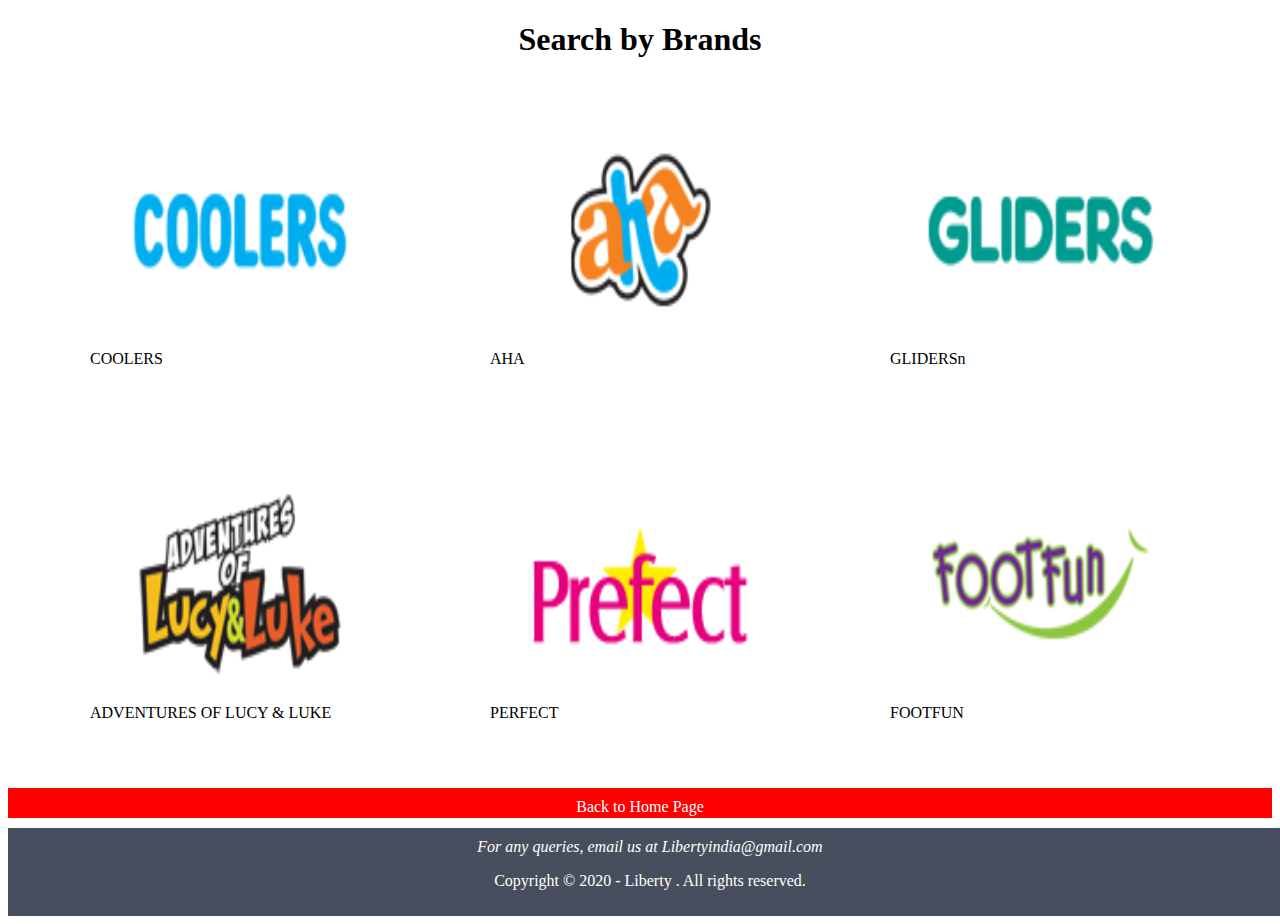
<file: brands.html>
<!DOCTYPE html>
<html>
<head>
	<title>Brands</title>
	<link rel="stylesheet" type="text/css" href="men.css">
</head>
<body>

	<div class="write">
    <h1>Search by Brands</h1>    
    </div>
<div class="flex-container">
    <div> <img  src="br1.png" alt="error" width="300px" height="200px" ><p>COOLERS</p></div>
    <div> <img  src="br2.png" alt="error" width="300px" height="200px"><p>AHA</p></div>
    <div> <img  src="br3.png" alt="error" width="300px" height="200px" ><p>GLIDERSn</p></div>
    <div> <img  src="br4.png" alt="error"width="300px" height="200px" ><p>ADVENTURES OF LUCY & LUKE<p></div>
    <div> <img  src="br5.png" alt="error"width="300px" height="200px" ><p>PERFECT</p></div>
    <div> <img  src="br6.png" alt="error" width="300px" height="200px"><p>FOOTFUN</p></div>
   
</div>

    
		<!--back to home page-->
		<div class="homepage header">
			<a href="WDProj.html"style="color: white; text-decoration: none;">Back to Home Page</a>
		</div>
		<!--end-->
		</div>
    <!-- footer -->
 <div class="foot"> 
<!--footer section-->
            <div class="header footer">
<address>
    For any queries, email us at Libertyindia@gmail.com
  </address>
  <p>Copyright © 2020 - Liberty . All rights reserved.</p>
</div>
</body>
</div>
</html>
</file>
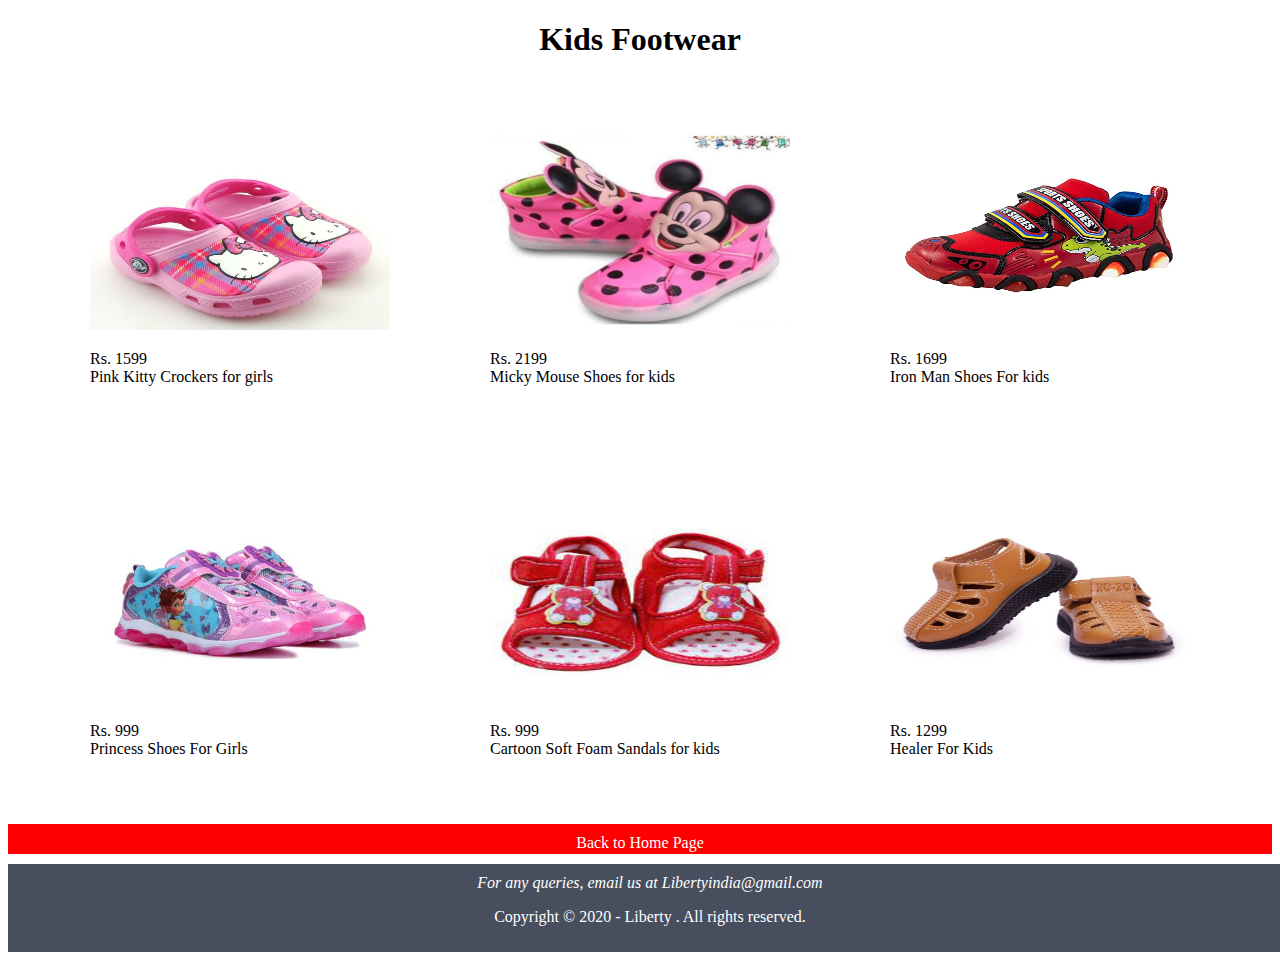
<file: kids.html>
<!DOCTYPE html>
<html>
<head>
	<title>Kids</title>
	<link rel="stylesheet" type="text/css" href="men.css">
</head>
<body>

	<div class="write">
    <h1>Kids Footwear</h1>    
    </div>
<div class="flex-container">
    <div> <img  src="kid1.jpg" alt="error" width="300px" height="200px" ><p>Rs. 1599 <br>Pink Kitty Crockers for girls </p></div>
    <div> <img  src="kid2.jpg" alt="error" width="300px" height="200px"><p>Rs. 2199 <br>Micky Mouse Shoes for kids</p></div>
    <div> <img  src="kid3.jpg" alt="error" width="300px" height="200px" ><p>Rs. 1699<br>Iron Man Shoes For kids</p></div>
    <div> <img  src="kid4.jpg" alt="error"width="300px" height="200px" ><p>Rs. 999<br>Princess Shoes For Girls<p></div>
    <div> <img  src="kid5.jpg" alt="error"width="300px" height="200px" ><p>Rs. 999<br>Cartoon Soft Foam Sandals for kids</p></div>
    <div> <img  src="kid6.jpeg" alt="error" width="300px" height="200px"><p>Rs. 1299<br>Healer For Kids</p></div>
   
</div>

    
		<!--back to home page-->
		<div class="homepage header">
			<a href="WDProj.html"style="color: white; text-decoration: none;">Back to Home Page</a>
		</div>
		<!--end-->
		</div>
    <!-- footer -->
 <div class="foot"> 
<!--footer section-->
            <div class="header footer">
<address>
    For any queries, email us at Libertyindia@gmail.com
  </address>
  <p>Copyright © 2020 - Liberty . All rights reserved.</p>
</div>
</body>
</div>
</html>
</file>
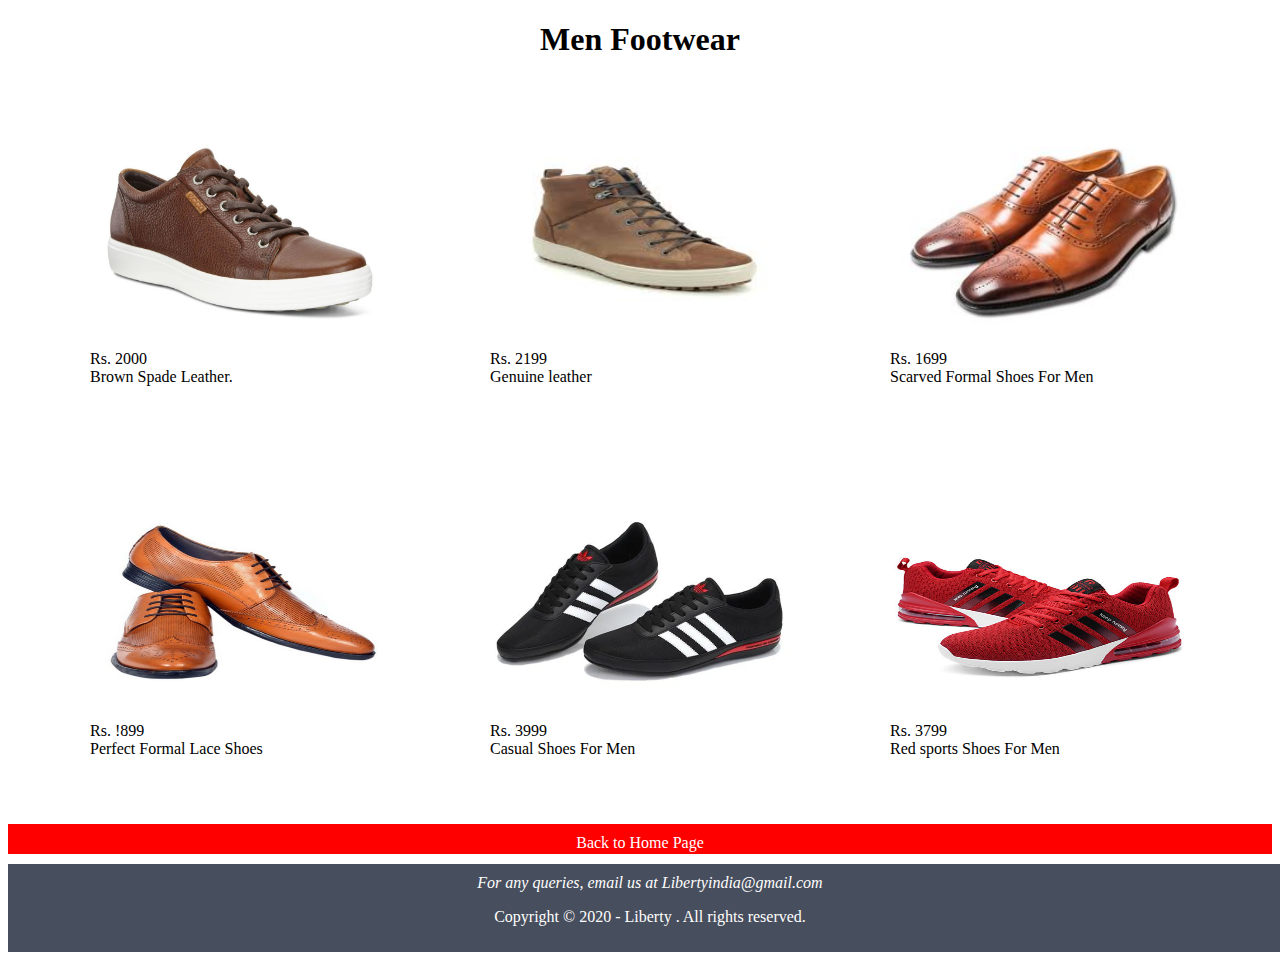
<file: men.html>
<!DOCTYPE html>
<html>
<head>
	<title>Men</title>
	<link rel="stylesheet" type="text/css" href="men.css">
</head>
<body>

	<div class="write">
    <h1>Men Footwear</h1>    
    </div>
<div class="flex-container">
    <div> <img  src="men1.jpg" alt="error" width="300px" height="200px" ><p>Rs. 2000 <br>Brown Spade Leather.</p></div>
    <div> <img  src="men2.jpg" alt="error" width="300px" height="200px"><p>Rs. 2199 <br>Genuine leather</p></div>
    <div> <img  src="men3.jpg" alt="error" width="300px" height="200px" ><p>Rs. 1699<br>Scarved Formal Shoes For Men</p></div>
    <div> <img  src="men4.png" alt="error"width="300px" height="200px" ><p>Rs. !899<br>Perfect Formal Lace Shoes<p></div>
    <div> <img  src="men5.webp" alt="error"width="300px" height="200px" ><p>Rs. 3999<br>Casual Shoes For Men</p></div>
    <div> <img  src="men6.jpg" alt="error" width="300px" height="200px"><p>Rs. 3799<br>Red sports Shoes For Men</p></div>
   
</div>

    
		<!--back to home page-->
		<div class="homepage header">
			<a href="WDProj.html"style="color: white; text-decoration: none;">Back to Home Page</a>
		</div>
		<!--end-->
		</div>
    <!-- footer -->
 <div class="foot"> 
<!--footer section-->
            <div class="header footer">
<address>
    For any queries, email us at Libertyindia@gmail.com
  </address>
  <p>Copyright © 2020 - Liberty . All rights reserved.</p>
</div>
</body>
</div>
</html>
</file>
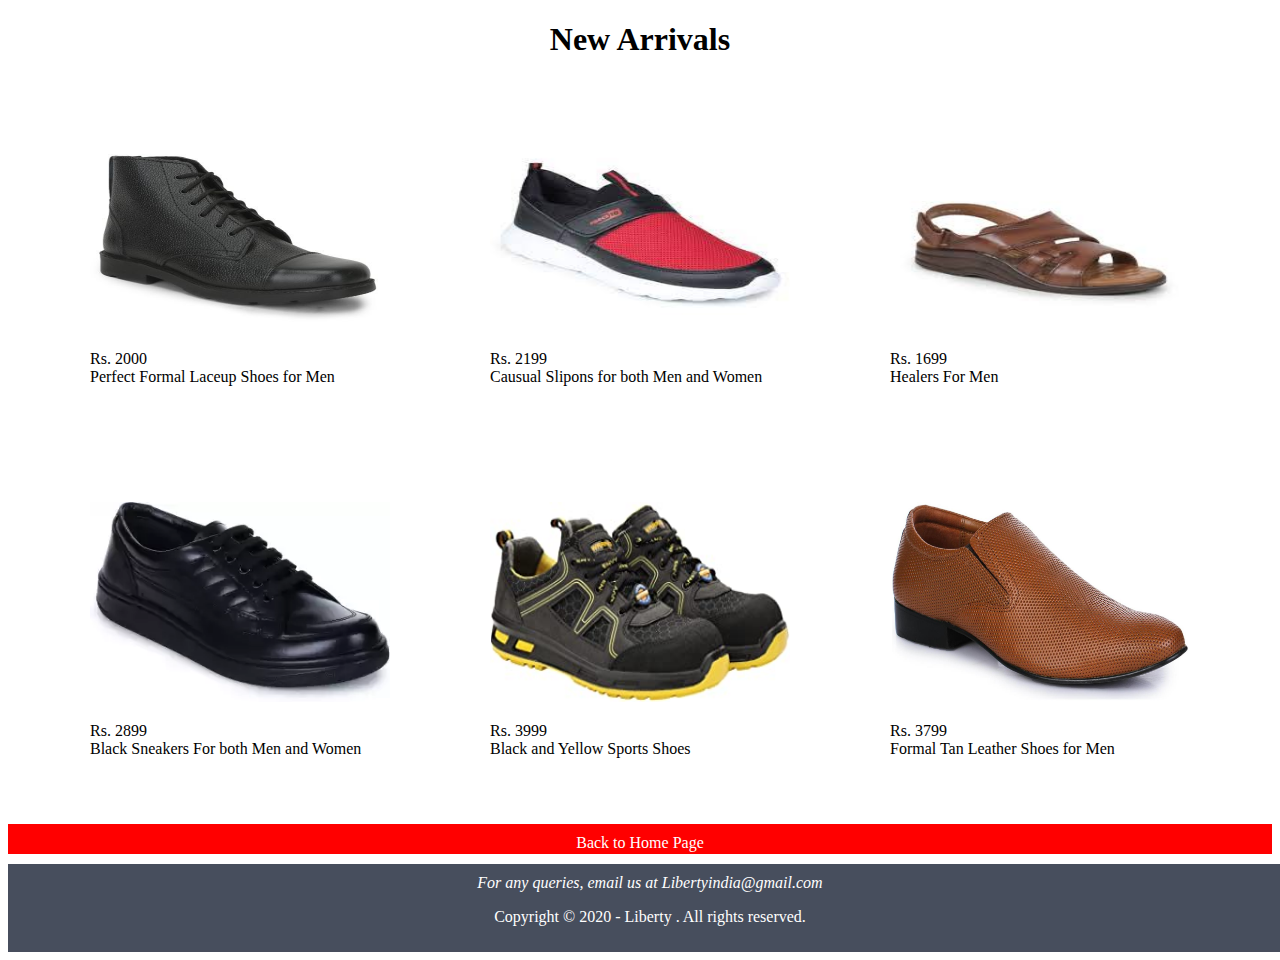
<file: New Arrivals.html>
<!DOCTYPE html>
<html>
<head>
	<title>Men</title>
	<link rel="stylesheet" type="text/css" href="men.css">
</head>
<body>

	<div class="write">
    <h1>New Arrivals</h1>    
    </div>
<div class="flex-container">
    <div> <img  src="na1.jpg" alt="error" width="300px" height="200px" ><p>Rs. 2000 <br>Perfect Formal Laceup Shoes for Men</p></div>
    <div> <img  src="na2.jpg" alt="error" width="300px" height="200px"><p>Rs. 2199 <br>Causual Slipons for both Men and Women</p></div>
    <div> <img  src="na3.jpg" alt="error" width="300px" height="200px" ><p>Rs. 1699<br>Healers For Men</p></div>
    <div> <img  src="na4.webp" alt="error"width="300px" height="200px" ><p>Rs. 2899<br>Black Sneakers For both Men and Women<p></div>
    <div> <img  src="na5.jpg" alt="error"width="300px" height="200px" ><p>Rs. 3999<br>Black and Yellow Sports Shoes</p></div>
    <div> <img  src="na6.jpg" alt="error" width="300px" height="200px"><p>Rs. 3799<br>Formal Tan Leather Shoes for Men</p></div>
   
</div>

    
		<!--back to home page-->
		<div class="homepage header">
			<a href="WDProj.html" style="color: white; text-decoration: none;">Back to Home Page</a>
		</div>
		<!--end-->
		</div>
    <!-- footer -->
 <div class="foot"> 
<!--footer section-->
            <div class="header footer">
<address>
    For any queries, email us at Libertyindia@gmail.com
  </address>
  <p>Copyright © 2020 - Liberty . All rights reserved.</p>
</div>
</body>
</div>
</html>
</file>
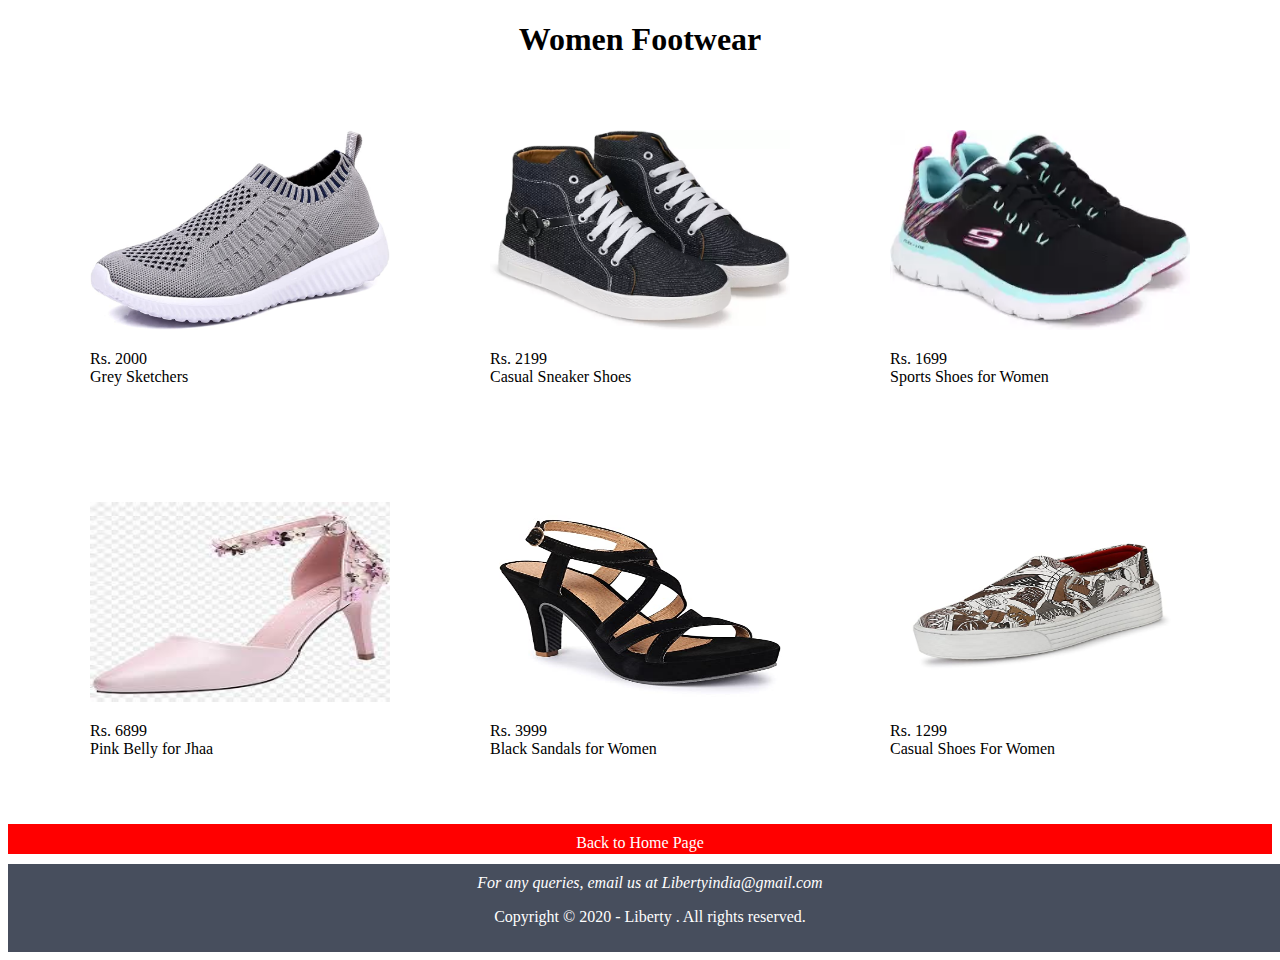
<file: women.html>
<!DOCTYPE html>
<html>
<head>
	<title>Women</title>
	<link rel="stylesheet" type="text/css" href="men.css">
</head>
<body>

	<div class="write">
    <h1>Women Footwear</h1>    
    </div>
<div class="flex-container">
    <div> <img  src="wom1.jpg" alt="error" width="300px" height="200px" ><p>Rs. 2000 <br>Grey Sketchers</p></div>
    <div> <img  src="wom2.webp" alt="error" width="300px" height="200px"><p>Rs. 2199 <br>Casual Sneaker Shoes</p></div>
    <div> <img  src="wom3.webp" alt="error" width="300px" height="200px" ><p>Rs. 1699<br>Sports Shoes for Women</p></div>
    <div> <img  src="wom4.jpg" alt="error"width="300px" height="200px" ><p>Rs. 6899<br>Pink Belly for Jhaa<p></div>
    <div> <img  src="wom5.jpg" alt="error"width="300px" height="200px" ><p>Rs. 3999<br>Black Sandals for Women</p></div>
    <div> <img  src="wom6.jpg" alt="error" width="300px" height="200px"><p>Rs. 1299<br>Casual Shoes For Women</p></div>
   
</div>

    
		<!--back to home page-->
		<div class="homepage header">
			<a href="WDProj.html"style="color: white; text-decoration: none;">Back to Home Page</a>
		</div>
		<!--end-->
		</div>
    <!-- footer -->
 <div class="foot"> 
<!--footer section-->
            <div class="header footer">
<address>
    For any queries, email us at Libertyindia@gmail.com
  </address>
  <p>Copyright © 2020 - Liberty . All rights reserved.</p>
</div>
</body>
</div>
</html>
</file>
<file: men.css>
.flex-container
{
    display: flex;
    flex-wrap: wrap;
    flex-direction: row;
    justify-content:center;

}
.flex-container div
{
 padding: 50px;
}
.write{
    text-align: center;
}
.foot{
  position: static;
  padding: 10px;
  margin-top: 10px;
  left:0;
  bottom:0;
  width:100%;
  background-color:#474e5d;
  color:white;
  text-align:center;
}
.homepage
{
    height: 20px;
    background-color: red;
    text-align: center;
    padding-top: 10px;
}
</file>
